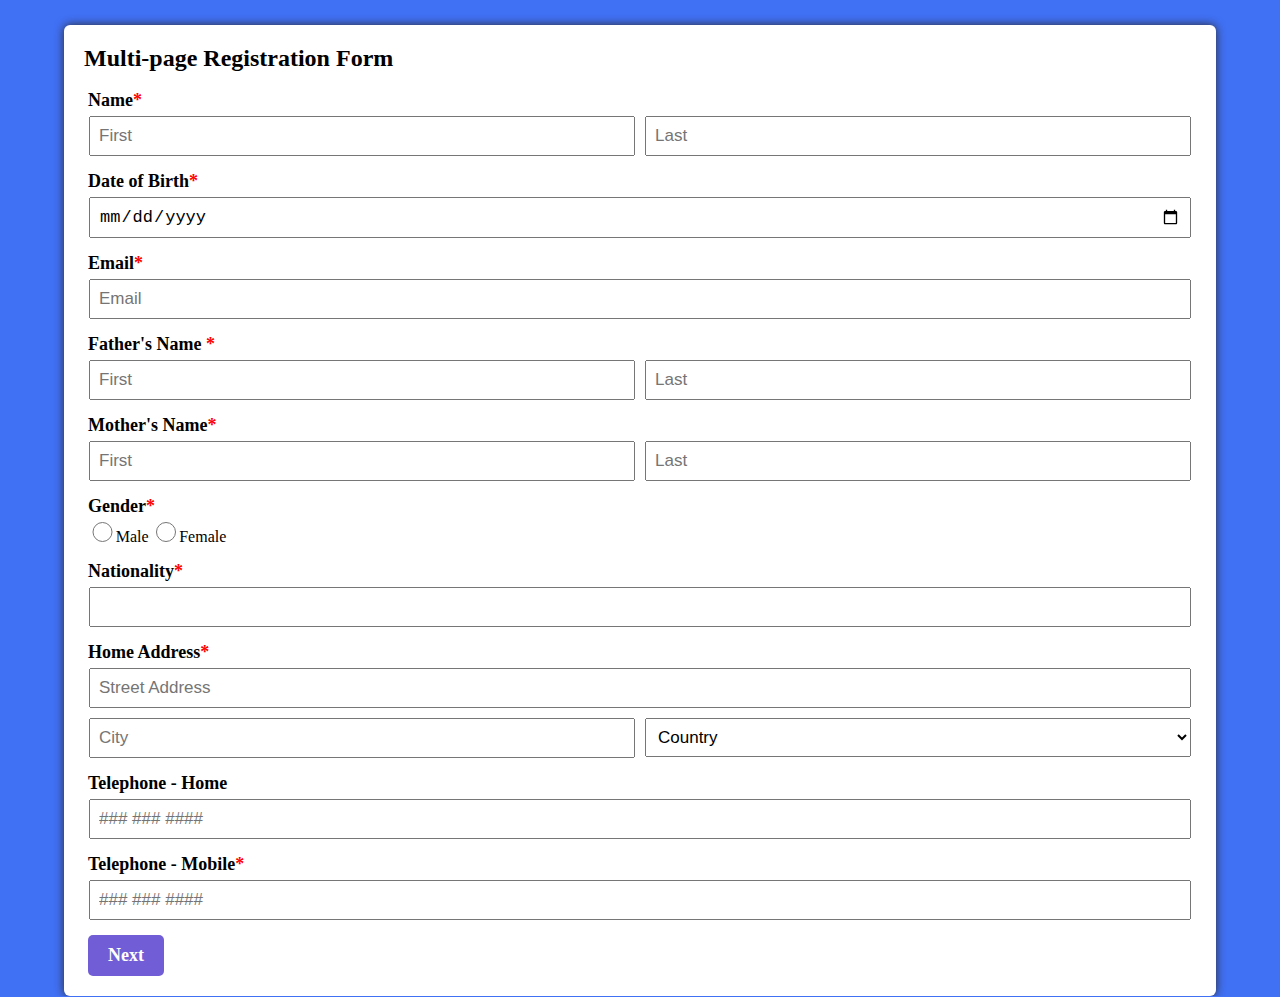
<file: index.html>
<!DOCTYPE html>
<html lang="en">
<head>
    <meta charset="UTF-8">
    <meta http-equiv="X-UA-Compatible" content="IE=edge">
    <meta name="viewport" content="width=device-width, initial-scale=1.0">
    <title>Form</title>
    <link rel="stylesheet" href="style.css" />
    <link rel="stylesheet" href="mobileStyle.css"/>
</head>
<body>
    
    <div class="container">
        <div class="formBody">
            <div class="form">
                <div class="mt1">
                    <h2>Multi-page Registration Form</h2><br>
                    <lable class="ml-2">Name<span class="text-red">*</span></lable>
                    <div class="row">
                        <div class="col-md-6 col-12">
                            <input type="text" id="firstName" name="firstName" class="form-control" placeholder="First" />
                        </div>
                        <div class="col-md-6 col-12">
                            <input type="text" id="lastName" name="lastName" class="form-control" placeholder="Last"/>
                        </div>
                    </div>
                </div>
                
                <div class="mt-5">
                    <label class="ml-2">Date of Birth<span class="text-red">*</span></label>
                    <div class="row">
                        <div class="col-md-6 col-12">
                            <input type="date" id="dob" class="form-control"/>
                        </div>
                    </div>
                </div>

                <div class="mt-5">
                    <label class="ml-2">Email<apn class="text-red">*</apn></label>
                    <div class="row">
                        <div class="col-md-6 col-12">
                            <input type="email" id="emailId" placeholder="Email" class="form-control"/>
                        </div>
                    </div>
                </div>
            </div>

            <div class="mt-5">
                <label class="ml-2">Father's Name <span class="text-red">*</span></label>
                <div class="row">
                    <div class="col-md-6 col-12">
                        <input type="text" id="fFirstName" class="form-control" placeholder="First"/>
                    </div>
                    <div class="col-md-6 col-12">
                        <input type="text" id="fLastName" class="form-control" placeholder="Last"/>
                    </div>
                </div>
            </div>

            <div class="mt-5">
                <label class="ml-2">Mother's Name<span class="text-red">*</span></label>
                <div class="row">
                    <div class="col-md-6 col-12">
                        <input type="text" id="mFirstName" class="form-control" placeholder="First"/>
                    </div>
                    <div class="col-md-6 col-12">
                        <input type="text" id="mLastName" class="form-control" placeholder="Last"/>
                    </div>
                </div>
            </div>

            <div class="mt-5">
                <label class="ml-2">Gender<span class="text-red">*</span></label>
                <div class="row">
                    <div class="col-md-6 col-12">
                        <input type="radio" id="gender" class="male" value="M" name="gender"/><span for="male" class="ml-3">Male</span>
                        <input type="radio" id="gender" class="female" value="F" name="gender" class="ml-5"/><span for="female" class="ml-3">Female</span>
                    </div>  
                </div>
            </div>

            <div class="mt-5">
                <label class="ml-2">Nationality<span class="text-red">*</span></label>
                <div class="col-md-6 col-12">
                    <input type="text" id="nationality" class="form-control"/>
                </div>
            </div>

            <div class="mt-5">
                <label class="ml-2">Home Address<span class="text-red">*</span></label>
                <div class="row">
                    <div class="col-md-6 col-12">
                        <input text="text" id="streetAddress" class="form-control" placeholder="Street Address"/>
                    </div>
                </div>
                <div class="row">
                    <div class="col-md-6 col-12">
                        <input type="text" id="city" class="form-control" placeholder="City"/>
                    </div>
                    <div class="col-md-6 col-12">
                        <select class="form-control" id="country">
                             <option value="">Country</option>
                            <option value="Afghanistan">Afghanistan</option>
                            <option value="Albania">Albania</option>
                            <option value="Brazil">Brazil</option>
                            <option value="Colombia">Colombia</option>
                            <option value="China">China</option>
                            <option value="Denmark">Denmark</option>
                            <option value="Ethiopia">Ethiopia</option>
                            <option value="France">France</option>
                            <option value="Greece">Greec</option>
                            <option value="Hong Kong">Hong Kong</option>
                            <option value="India">India</option>
                            <option value="Indonesia">Indonesia</option>
                        </select>
                    </div>
                </div>
            </div>

            <div class="mt-5">
                <label class="ml-2">Telephone - Home</label>
                <div class="col-md-6 col-12">
                    <input type="number" id="teleHome" class="form-control" placeholder="### ### ####"/>
                </div>
            </div>

            <div class="mt-5">
                <label class="ml-2">Telephone - Mobile<span class="text-red">*</span></label>
                <div class="row">
                    <div class="col-md-6 col-12">
                        <input type="number" id="teleMobile" class="form-control" placeholder="### ### ####"/>
                    </div>
                </div>
            </div>

            <div class="row mt-5 ml-2">
                <a id="nextBtn" class="btn">Next</a>
            </div>

        </div>
    </div>


    <script>

            document.getElementsByClassName("male").setAttribute = "checked";

            let firstName;
            let lastName;
            let dob ;
            let emailId ;
            let fFirstName ;
            let fLastName ;
            let mFirstName ;
            let mLastName ;
            let gender ;
            let nationality ;
            let streetAddress ;
            let city ;
            let country ;
            let teleHome ;
            let teleMobile ;

            let nextbtn = document.getElementById("nextBtn");

            nextbtn.addEventListener("click", function(){
                
                
                firstName = document.getElementById("firstName").value;
                lastName = document.getElementById("lastName").value;
                dob = document.getElementById("dob").value;
                emailId = document.getElementById("emailId").value;
                fFirstName = document.getElementById("fFirstName").value;
                fLastName = document.getElementById("fLastName").value;
                mFirstName = document.getElementById("mFirstName").value;
                mLastName = document.getElementById("mLastName").value;
                gender = document.getElementById("gender").value;
                nationality = document.getElementById("nationality").value;
                streetAddress = document.getElementById("streetAddress").value;
                city = document.getElementById("city").value;
                country = document.getElementById("country").value;
                teleHome = document.getElementById("teleHome").value;
                teleMobile = document.getElementById("teleMobile").value;

                if(firstName == "" || lastName == "") alert("Please Fill Name Field!");
                else if(dob == "") alert("Please select Date of Birth!");
                else if(emailId == "") alert("Please Fill email Id!");
                else if(fFirstName == "" || fLastName == "") alert("Please Fill Father's Name");
                else if(mFirstName == "" || mLastName == "") alert("Please Fill Mother's Name");
                else if(gender == "") alert("Please Select Gender");
                else if(nationality == "") alert("Please Fill Nationality");
                else if(streetAddress == "") alert("Please Fill Street Address");
                else if(city == "") alert("Please Fill City");
                else if(country == "") alert("Please Fill Country");
                else if(teleHome == "") alert("Please Fill Telephone Home");
                else if(teleHome.length != 10) alert("Type a valid Home Number");
                else if(teleMobile == "") alert("Please Fill Telephone Mobile");
                else if(teleMobile.length != 10) alert("Type a valid Mobile Number");
                else{
                    
                    localStorage.setItem("firstName",firstName);
                    localStorage.setItem("lastName",lastName);
                    localStorage.setItem("dob",dob);
                    localStorage.setItem("emailId",emailId);
                    localStorage.setItem("fFirstName",fFirstName);
                    localStorage.setItem("fLastName",fLastName);
                    localStorage.setItem("mFirstName", mFirstName);
                    localStorage.setItem("mLastName", mLastName);
                    localStorage.setItem("gender",gender);
                    localStorage.setItem("nationality",nationality);
                    localStorage.setItem("streetAddress",streetAddress);
                    localStorage.setItem("city",city);
                    localStorage.setItem("country",country);
                    localStorage.setItem("teleHome",teleHome);
                    localStorage.setItem("teleMobile",teleMobile);
                    window.location.href="secondForm.html";
                }
                
            });
            function setDataInForm(){
                firstName = localStorage.getItem("firstName");
                lastName = localStorage.getItem("lastName");
                dob = localStorage.getItem("dob");
                emailId = localStorage.getItem("emailId");
                fFirstName = localStorage.getItem("fFirstName");
                fLastName = localStorage.getItem("fLastName");
                mFirstName = localStorage.getItem("mFirstName");
                mLastName = localStorage.getItem("mLastName");
                gender = localStorage.getItem("gender");
                nationality = localStorage.getItem("nationality");
                streetAddress = localStorage.getItem("streetAddress");
                city = localStorage.getItem("city");
                country = localStorage.getItem("country");
                teleHome = localStorage.getItem("teleHome");
                teleMobile = localStorage.getItem("teleMobile");


                document.getElementById("firstName").value = firstName;
                document.getElementById("lastName").value = lastName;
                document.getElementById("dob").value = dob;
                document.getElementById("emailId").value = emailId;
                document.getElementById("fFirstName").value = fFirstName;
                document.getElementById("fLastName").value = fLastName;
                document.getElementById("mFirstName").value = mFirstName;
                document.getElementById("mLastName").value = mLastName;
                document.getElementById("nationality").value = nationality;
                document.getElementById("streetAddress").value = streetAddress;
                document.getElementById("city").value = city;
                document.getElementById("teleHome").value = teleHome;
                document.getElementById("teleMobile").value = teleMobile;
                if(country != null) document.getElementById("country").value = country;
                if(gender != null) document.getElementById("gender").value = gender;
            }
            setDataInForm();
            
    </script>

</body>
</html>
</file>
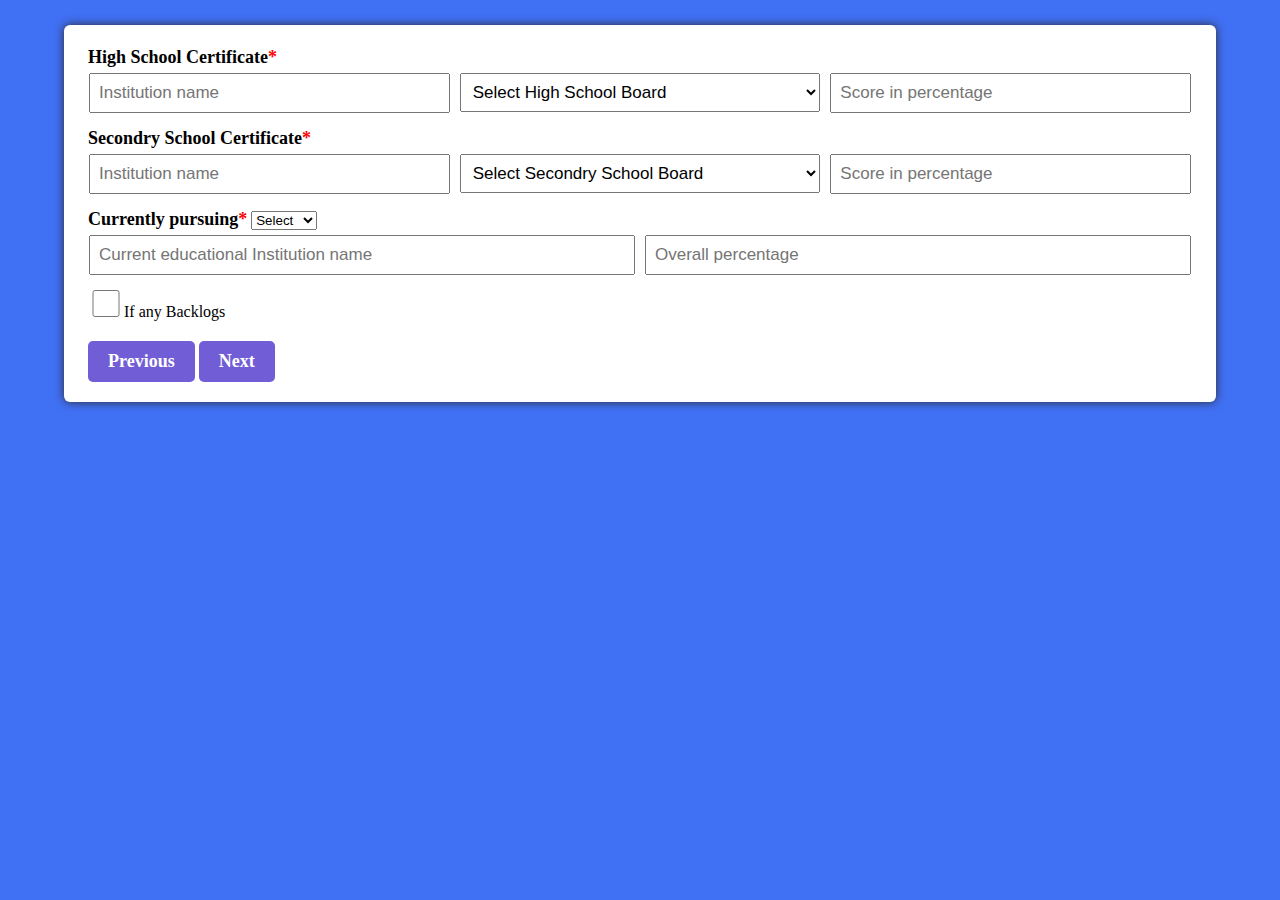
<file: secondForm.html>
<!DOCTYPE html>
<html lang="en">
<head>
    <meta charset="UTF-8">
    <meta http-equiv="X-UA-Compatible" content="IE=edge">
    <meta name="viewport" content="width=device-width, initial-scale=1.0">
    <title>Form</title>
    <link rel="stylesheet" href="style.css" />
    <link rel="stylesheet" href="mobileStyle.css"/>
</head>
<body>
    <div class="container">
        <div class="formBody">
            <div class="form">
                <div class="mt-1">
                    <label class="ml-2">High School Certificate<span class="text-red">*</span></label>
                    <div class="row">
                        <div class="col-md-6 col-12">
                            <input type="text" id="highInstitutionName" class="form-control" placeholder="Institution name"/>
                        </div>
                        <div class="col-md-6 col-12">
                            <select class="form-control" id="highBoard"> 
                                <option value="">Select High School Board</option>
                                <option value="CBSE">CBSE</option>
                                <option value="ICSC">ICSE</option>
                                <option value="State Board">State Board</option>
                            </select>
                        </div>
                        <div class="col-md-6 col-12">
                            <input type="number" id="highScore" class="form-control" placeholder="Score in percentage"/>
                        </div>
                    </div>
                </div>

                <div class="mt-5">
                    <label class="ml-2">Secondry School Certificate<span class="text-red">*</span></label>
                    <div class="row">
                        <div class="col-md-6 col-12">
                            <input type="text" id="secondryInstitutionName" class="form-control" placeholder="Institution name"/>
                        </div>
                        <div class="col-md-6 col-12">
                            <select class="form-control" id="secondryBoard">
                                <option value="">Select Secondry School Board</option>
                                <option value="CBSE">CBSE</option>
                                <option value="ICSC">ICSC</option>
                                <option value="State Board">State Board</option>
                            </select>
                        </div>
                        <div class="col-md-6 col-12">
                            <input type="number" id="secondryScore" class="form-control" placeholder="Score in percentage"/>
                        </div>
                    </div>
                    </div>
                </div>

                <div class="mt-5">
                    <label class="ml-2">Currently pursuing<span class="text-red">*</span></label>
                    <select id="pursuing" class="input1">
                        <option>Select</option>
                        <option value="BCA">BCA</option>
                        <option value="B.Sc">B.Sc</option>
                        <option value="B-Tech">B-Tech</option>
                        <option value="M-Tech">M-Tech</option>
                    </select>
                    <div class="row">
                        <div class="col-md-6 col-12">
                            <input type="text" id="currentInstuteName" class="form-control" placeholder="Current educational Institution name"/>
                        </div>
                        <div class="col-md-6 col-12">
                            <input type="number" id="currentScore" class="form-control" placeholder="Overall percentage"/>
                        </div>
                    </div>
                    <input type="checkbox" id="backlogsCheckbox" class="ml-2 mt-5"/><span class="ml-3">If any Backlogs</span>
                    <div class="row d-none" id="backlogsDiv">
                        <div class="col-md-6 col-12">
                            <input type="number" id="backlogs" class="form-control" placeholder="Backlogs if any"/>
                        </div>
                    </div>
                </div>

                <div class="ml-2">
                    <div class="row mt-5" style="margin-top: 20px;">
                        <a href="index.html" class="btn">Previous</a>
                        <a  class="btn ml-5" id="nextBtn">Next</a>
                    </div>
                </div>

            </div>
        </div>
    </div>

    <script>
        let checkBoxButton = document.getElementById("backlogsCheckbox");
        let backlogsDiv = document.getElementById("backlogsDiv");
        checkBoxButton.addEventListener("change", function(){
            backlogsDiv.classList.toggle("d-none");
        });


        let highInstitutionName;
        let highBoard;
        let highScore;
        let secondryInstitutionName;
        let secondryBoard;
        let secondryScore;
        let currentInstuteName;
        let currentScore;
        let backlogs;

        let nextBtn = document.getElementById("nextBtn");
        nextBtn.addEventListener("click", function(){
            highInstitutionName = document.getElementById("highInstitutionName").value;
            highBoard = document.getElementById("highBoard").value;
            highScore = document.getElementById("highScore").value;
            secondryInstitutionName = document.getElementById("secondryInstitutionName").value;
            secondryBoard = document.getElementById("secondryBoard").value;
            secondryScore = document.getElementById("secondryScore").value;
            currentInstuteName = document.getElementById("currentInstuteName").value;
            currentScore = document.getElementById("currentScore").value;
            let Cbacklogs = document.getElementById("backlogs").value;
            if(Cbacklogs == "") backlogs = 0;
            else backlogs = Cbacklogs;

            if(highInstitutionName == "") alert("Fill the High School Institute Name");
            else if(highBoard == "") alert("Fill the option of High School Board");
            else if(highScore == "") alert("Fill the High School Score");
            else if(secondryInstitutionName == "") alert("Fill Secondry School Institute Name");
            else if(secondryBoard == "") alert("Fill the option of Secondry School Board");
            else if(secondryScore == "") alert("Fill the Secondry School Score");
            else if(currentInstuteName == "") alert("Fill the Current Institute Name");
            else if(currentScore == "") alert("Fill the Current Score");
            else{ storeData ();
            window.location.href="thirdForm.html";
            }
        }); 

        function storeData(){
            localStorage.setItem("highInstitutionName", highInstitutionName);
            localStorage.setItem("highBoard",highBoard);
            localStorage.setItem("highScore",highScore);
            localStorage.setItem("secondryInstitutionName",secondryInstitutionName);
            localStorage.setItem("secondryBoard",secondryBoard);
            localStorage.setItem("secondryScore",secondryScore);
            localStorage.setItem("currentInstuteName",currentInstuteName);
            localStorage.setItem("currentScore",currentScore);
            localStorage.setItem("backlogs",backlogs);
        }
        
        function setData(){
            highInstitutionName = localStorage.getItem("highInstitutionName");
            highBoard = localStorage.getItem("highBoard");
            highScore = localStorage.getItem("highScore");
            secondryInstitutionName = localStorage.getItem("secondryInstitutionName");
            secondryBoard = localStorage.getItem("secondryBoard");
            secondryScore = localStorage.getItem("secondryScore");
            currentInstuteName = localStorage.getItem("currentInstuteName");
            currentScore = localStorage.getItem("currentScore");
            backlogs = localStorage.getItem("backlogs");

            document.getElementById("highInstitutionName").value = highInstitutionName;
            if(highBoard != null) document.getElementById("highBoard").value = highBoard;
            
            document.getElementById("highScore").value = highScore;
            document.getElementById("secondryInstitutionName").value = secondryInstitutionName;
            if(secondryBoard != null) document.getElementById("secondryBoard").value = secondryBoard;
            document.getElementById("secondryScore").value = secondryScore;
            document.getElementById("currentInstuteName").value = currentInstuteName;
            document.getElementById("currentScore").value = currentScore;

            if(backlogs > 0){
                checkBoxButton.checked = true;
                backlogsDiv.classList.remove("d-none");
                document.getElementById("backlogs").value = backlogs;
            }
            
        }
        setData();


    </script>
</body>
</html>
</file>
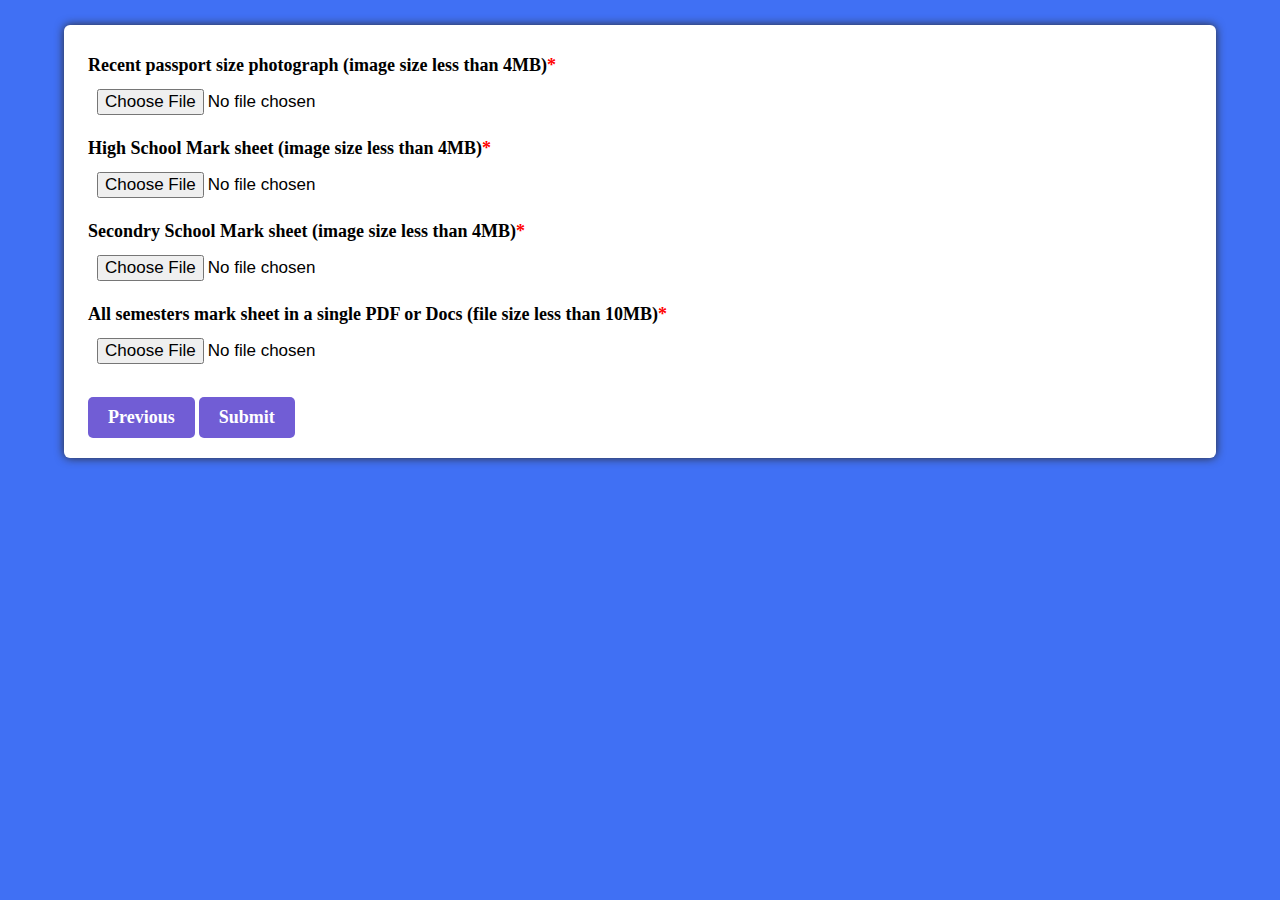
<file: thirdForm.html>
<!DOCTYPE html>
<html lang="en">
<head>
    <meta charset="UTF-8">
    <meta http-equiv="X-UA-Compatible" content="IE=edge">
    <meta name="viewport" content="width=device-width, initial-scale=1.0">
    <title>Form</title>
    <link rel="stylesheet" href="style.css" />
    <link rel="stylesheet" href="mobileStyle.css"/>
</head>
<body>
    

    <div class="container">
        <div class="formBody">
    


            <div class="form">
                <div class="mt-5">
                    <label class="ml-2">Recent passport size photograph (image size less than 4MB)<span class="text-red">*</span></label>
                    <div class="row">
                        <div class="col-12">
                            <input type="file" class="form-control" id="inputPhoto" accept=".png, .jpg, jpeg " onchange="dataChange(this)" required />
                        </div>
                    </div>
                </div>

                <div class="mt-5">
                    <label class="ml-2">High School Mark sheet (image size less than 4MB)<span class="text-red">*</span></label>
                    <div class="row">
                        <div class="col-12">
                            <input type="file" class="form-control" id="inputHSM" accept=".png, .jpg, .jpeg , .doc, .docx, .pdf" onchange="dataChange1(this)" required/>
                        </div>
                    </div>
                </div>

                <div class="mt-5">
                    <label class="ml-2">Secondry School Mark sheet (image size less than 4MB)<span class="text-red">*</span></label>
                    <div class="row">
                        <div class="col-12">
                            <input type="file" class="form-control" id="inputSSM" accept=".png, .jpg, .jpeg , .doc, .docx, .pdf" onchange="dataChange2(this)" required/>
                        </div>
                        </div>
                        </div>
            
                <div class="mt-5">
                    <label class="ml-2">All semesters mark sheet in a single PDF or Docs (file size less than 10MB)<span class="text-red">*</span></label>
                    <div class="row">
                        <div class="col-12">
                            <input type="file" class="form-control" id="semester_mark" accept=".doc, .docx, .pdf" onchange="dataChange3(this)" required/>
                        </div>
                    </div>
                </div>

                <div class="ml-2">
                    <div class="row mt-5" style="margin-top: 20px;">
                        <a href="secondForm.html" class="btn">Previous</a>
                        <a href="#" class="btn ml-5" id="submitBtn">Submit</a>
                    </div>
                </div>
            </div>
        </div>
    </div>


    <script>
        let photo = document.getElementById("inputPhoto");
        let hsm = document.getElementById("inputHSM");
        let ssm = document.getElementById("inputSSM");
        let semester = document.getElementById("semester_mark")
        let submitBtn = document.getElementById("submitBtn");

        let photoSize = 0;
        let hsmSize = 0;
        let ssmSize = 0;
        let marksheet = 0;
        function dataChange(target){
            photoSize = target.files[0].size;
        }
        function dataChange1(target){
            hsmSize = target.files[0].size;
        }
        function dataChange2(target){
            ssmSize = target.files[0].size;
        }
        function dataChange3(target){
            marksheet= target.files[0].size;
        }
        submitBtn.addEventListener("click", function(){
            if(photoSize > 4194304 || photoSize == 0) alert("Photo Size To Long.");
            else if(hsmSize > 419404 || hsmSize == 0) alert("High School Marksheet size is too long.");
            else if(ssmSize > 10485760 || ssmSize == 0) alert("Secondry School Marksheet size is too long.");
            else if(marksheet > 10485760 || marksheet == 0) alert("Semester Marksheet size is too long.");
            else{
                alert("Submitted Successfully");
                localStorage.clear();
            }
        });

    </script>
</body>
</html>
</file>
<file: style.css>
*{
    padding: 0;
    margin: 0;
    box-sizing: border-box;
}

body{
    min-height: 100vh;
    display: flex;
    align-items: center;
    justify-content: center;
    background-color: #4070f4;
}

.mt-1{
    margin-top: 2px;
    
}

.mt-5{
    margin-top: 10px;
}

.ml-2{
    margin-left: 4px;
    font-size: 18px;
    font-weight: bold;
}
.ml-5{
    margin-left:4px;
}
.d-none{
    display: none!important;
}
.d-block{
    display: block!important;
}
.text-red{
    color: red;
}
.container{
    width: 100%;
    height: 100%;
}
.row{
    display: flex;
    width: 100%;
}
.col-12{
    width: 100%;
    padding: 5px;

}
.form-control{
    width: 100%;
    font-size: 17px;
    padding: 8px;
}

.btn{
    padding: 10px 20px;
    background-color: rgb(113, 93, 213);
    color: white;
    text-decoration: none;
    border-radius: 5px;
    transition: all 0.3s linear;
    cursor: pointer;
}
.btn:hover{
    background-color: rgb(42, 39, 226);
    box-shadow: 0 0 15px rgba(0, 0, 0, 0.1);
}



.formBody{
    background-color: white;
    width: 90%;
    position: absolute;
    left: 50%;
    top: 25px;
    transform: translate(-50%, 0%);
    padding: 20px;
    border-radius: 6px;
    box-shadow: 0 0 10px rgb(45, 43, 43);
}
input[type="radio"],
input[type="checkbox"]{
    border: 0px;
    width: 2em;
    height: 1.5em;
}
input::-webkit-inner-spin-button{
    -webkit-appearance: none;
}

.border{
    border: 1px solid gray;
}

.image-control{
    width: 100px;
    position: relative;
    top: 0px;
    left: 50%;
    transform: translate(-50%, 0%);
}
</file>
<file: mobileStyle.css>
@media screen and (max-width: 768px){
    .row{
        display: block;
    }
    .col-md-6{
        width: 100%;
    }
}

@media screen and (min-width: 767px) and (max-width: 425px){
    
}

@media screen and (min-widh: 425px) {
    
}
</file>
